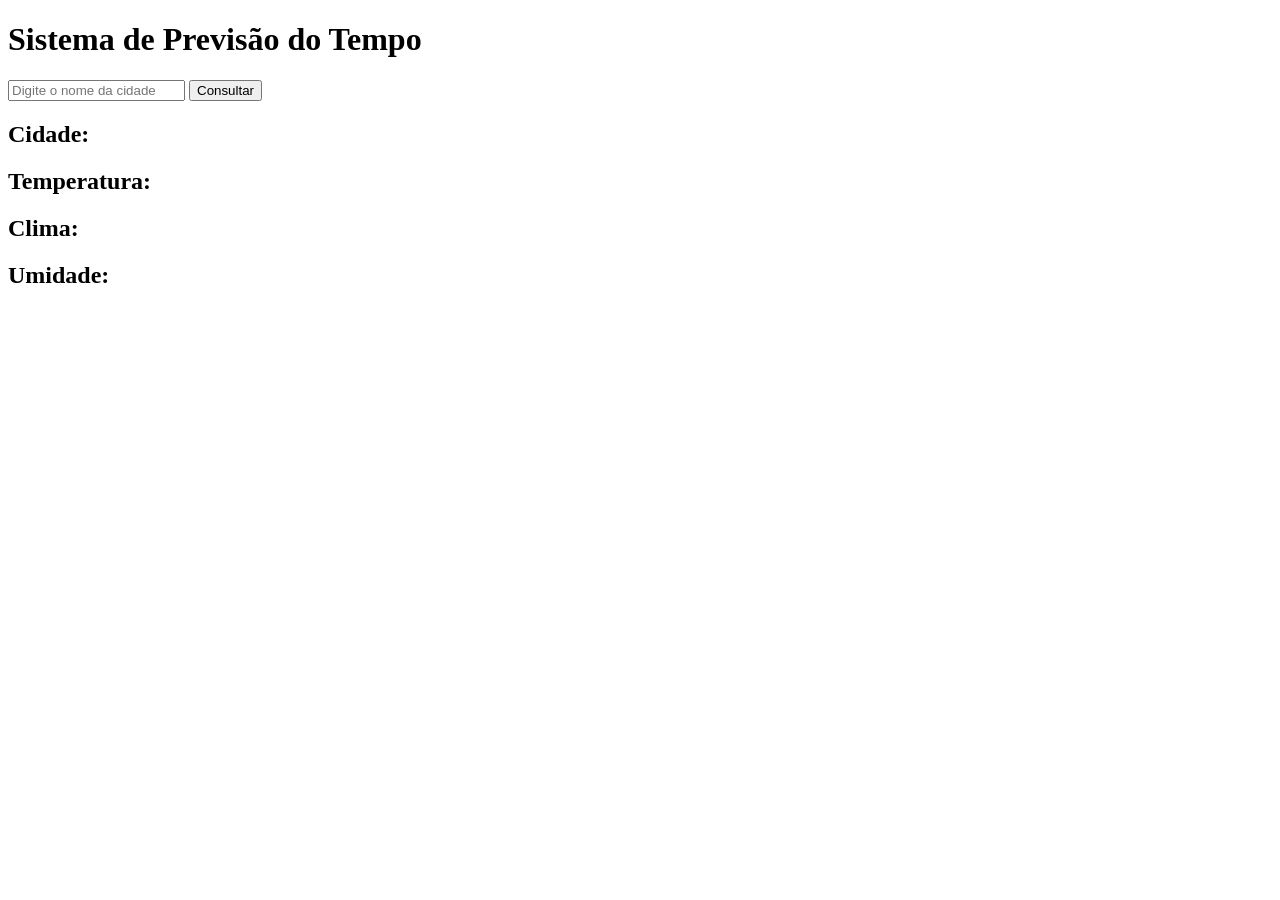
<file: Programação Web II/aula 01-10-26/index.html>
<!doctype html>
<html lang="pt-BR">
  <head>
    <meta charset="UTF-8" />
    <meta name="viewport" content="width=device-width, initial-scale=1.0" />
    <title></title>
  </head>
  <body>
    <h1>Sistema de Previsão do Tempo</h1>

    <input type="text" id="cidade" placeholder="Digite o nome da cidade" />

    <button id="consultar" onclick="consultarClima()">Consultar</button>

    <h2 id="nomeCidade">Cidade:</h2>

    <h2 id="temperatura">Temperatura:</h2>

    <h2 id="clima">Clima:</h2>

    <h2 id="umidade">Umidade:</h2>
  </body>

  <script src="script.js"></script>
</html>
</file>
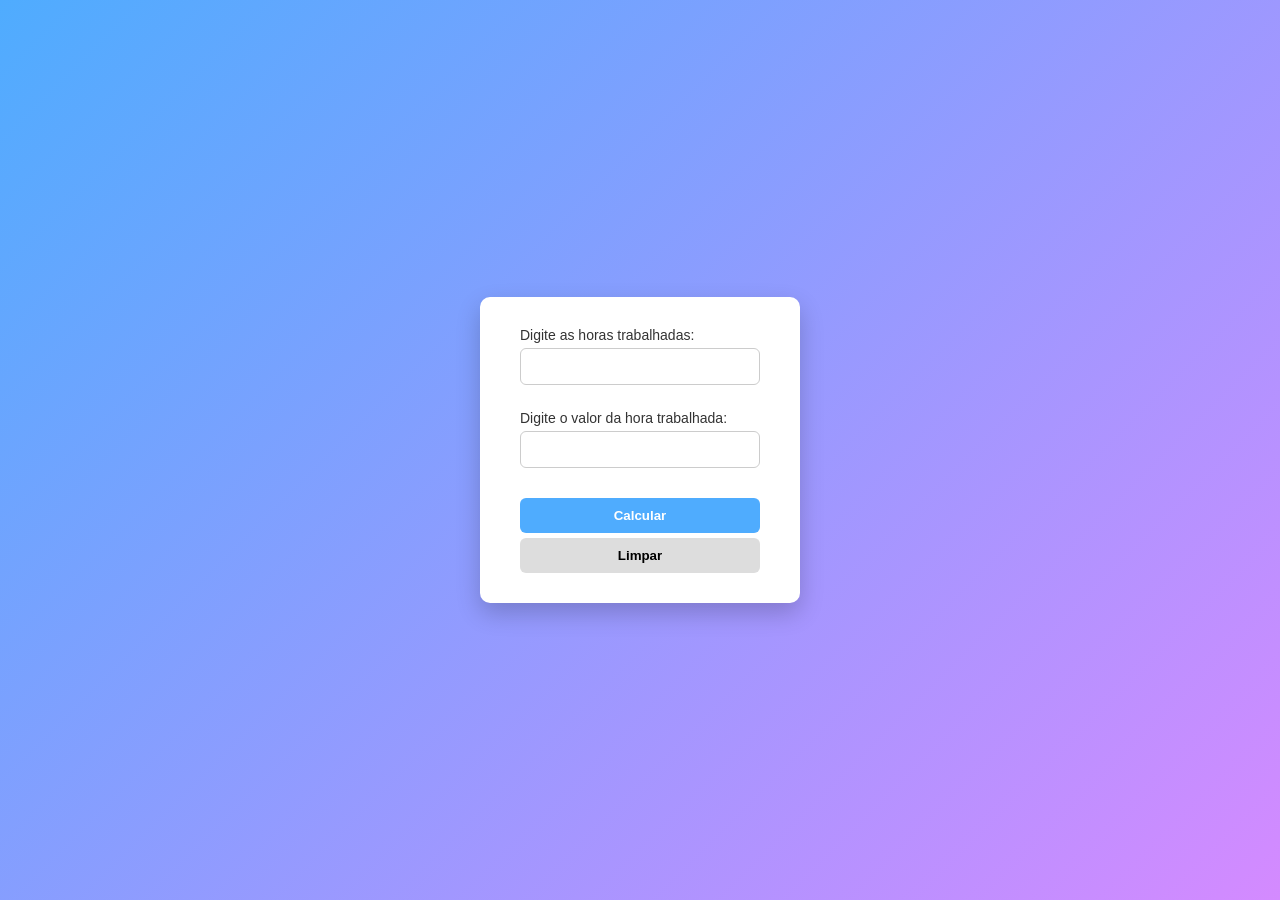
<file: Programação Web II/Calcular_em_PHP/index.html>
<!DOCTYPE html>
<html lang="pt-br">
<head>
    <meta charset="UTF-8">
    <meta name="viewport" content="width=device-width, initial-scale=1.0">
    <title>Calculo de Salario</title>
    <link rel="stylesheet" href="CSS/index.css">
</head>
<body>
    <div>
    <form action="calcularSalario.php" method="post">
        <label for="texthoras"> Digite as horas trabalhadas:<br>
            <input type="text" name="txthoras" id=""><br>
        </label>

        <label for="textvalor"> Digite o valor da hora trabalhada:<br>
            <input type="text" name="txtvalor" id=""><br>
        </label>

        <input type="submit" value="Calcular">
        <input type="reset" value="Limpar">
    </form>
</div>
</body>
</html>
</file>
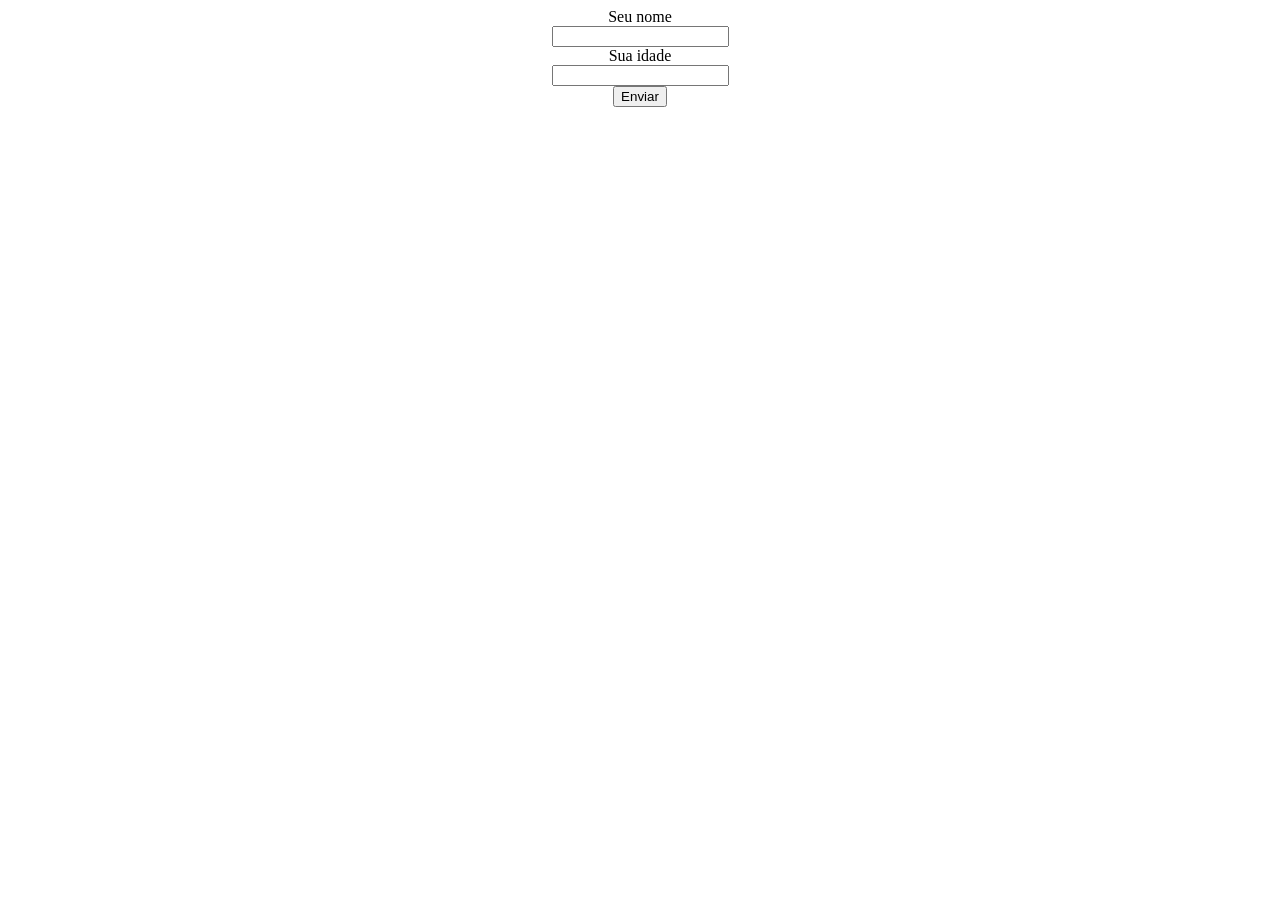
<file: Programação Web II/Exercício de echo/AAAAAAAA2/index.html>
<!DOCTYPE html>
<html lang="pt-br">
<head>
    <meta charset="UTF-8">
    <meta name="viewport" content="width=device-width, initial-scale=1.0">
    <title>Uso de formularios</title>
    <link rel="stylesheet" href="style.css">
</head>
<body>
    <form action="acao.php" method="post">
        <label>Seu nome </label><br>
        <input type="text" name="nome" id="idnome"><br>
        <label>Sua idade </label><br>
        <input type="number" name="num" id="id num"><br>
        <input type="submit" value="Enviar">
    </form>
</body>
</html>
</file>
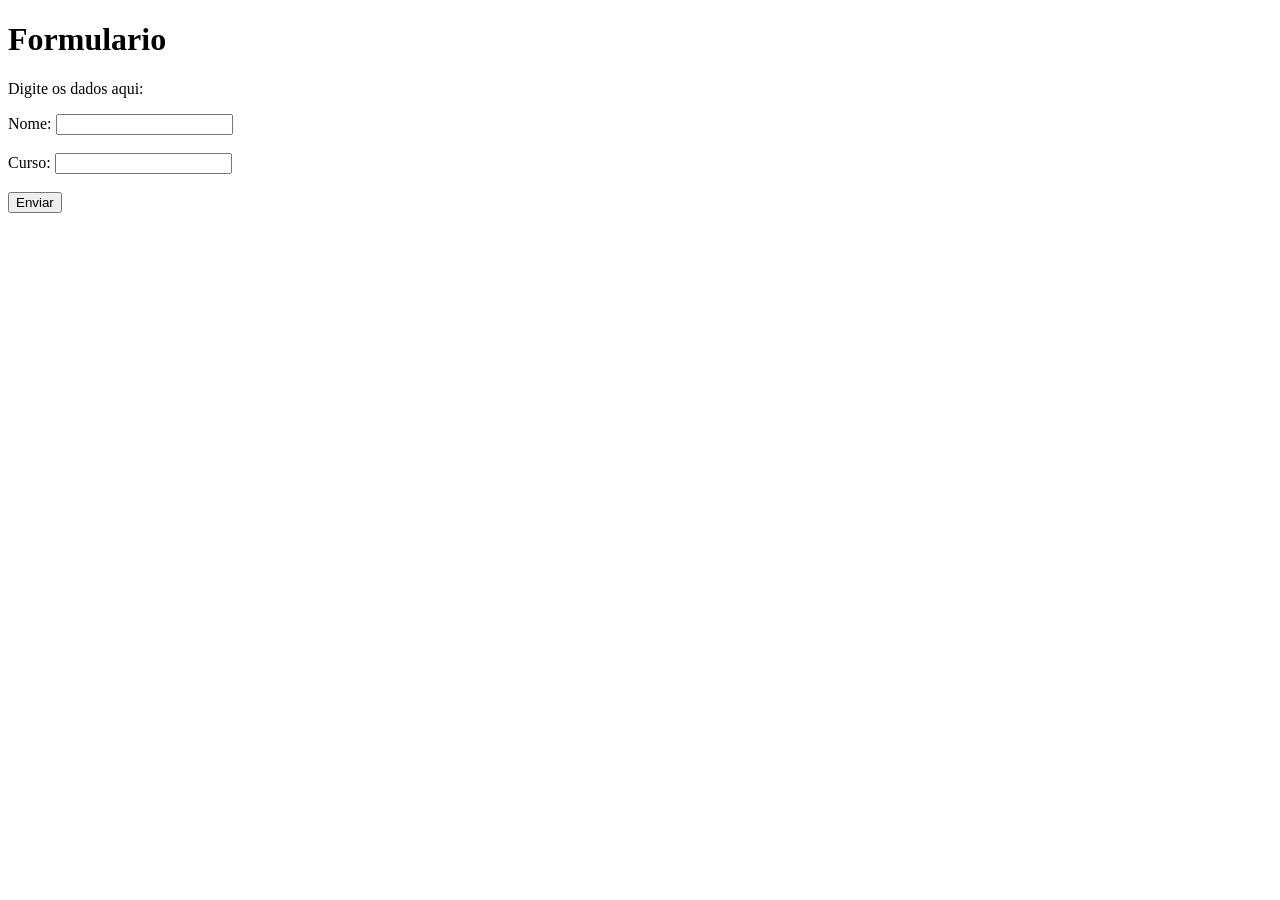
<file: Programação Web II/aula 20-08-2026/formulario.html>
<!DOCTYPE html>
<html lang="pt-BR">
<head>
    <meta charset="UTF-8">
    <meta name="viewport" content="width=device-width, initial-scale=1.0">
    <title>Formulario</title>
</head>
<body>

    <h1>Formulario</h1>

    <p>Digite os dados aqui:</p>

    <form action="processar.php" method="post">
        <label for="nome">Nome:</label>
        <input type="text" id="nome" name="nome" required><br><br>

        <label for="curso">Curso:</label>
        <input type="text" id="curso" name="curso" required><br><br>

        <input type="submit" value="Enviar">
</body>
</html>
</file>
<file: Programação Web II/Calcular_em_PHP/CSS/index.css>
* {
    margin: 0;
    padding: 0;
    box-sizing: border-box;
    font-family: Arial, Helvetica, sans-serif;
}

body {
    height: 100vh;
    background: linear-gradient(135deg, #4facfe, #d48aff);
    display: flex;
    justify-content: center;
    align-items: center;
}

div {
    background: #fff;
    padding: 30px 40px;
    border-radius: 10px;
    box-shadow: 0 10px 25px rgba(0, 0, 0, 0.2);
    width: 320px;
}

form {
    display: flex;
    flex-direction: column;
}

label {
    font-size: 14px;
    margin-bottom: 10px;
    color: #333;
}

input[type="text"] {
    width: 100%;
    padding: 10px;
    margin-top: 5px;
    margin-bottom: 15px;
    border: 1px solid #ccc;
    border-radius: 6px;
    transition: 0.3s;
}

input[type="text"]:focus {
    border-color: #4facfe;
    outline: none;
    box-shadow: 0 0 5px rgba(79, 172, 254, 0.5);
}

input[type="submit"],
input[type="reset"] {
    padding: 10px;
    margin-top: 5px;
    border: none;
    border-radius: 6px;
    cursor: pointer;
    font-weight: bold;
    transition: 0.3s;
}

input[type="submit"] {
    background: #4facfe;
    color: white;
}

input[type="submit"]:hover {
    background: #3a8be0;
}

input[type="reset"] {
    background: #ddd;
}

input[type="reset"]:hover {
    background: #bbb;
}
</file>
<file: Programação Web II/Exercício de echo/AAAAAAAA2/style.css>
body{
    text-align: center;
}
</file>
